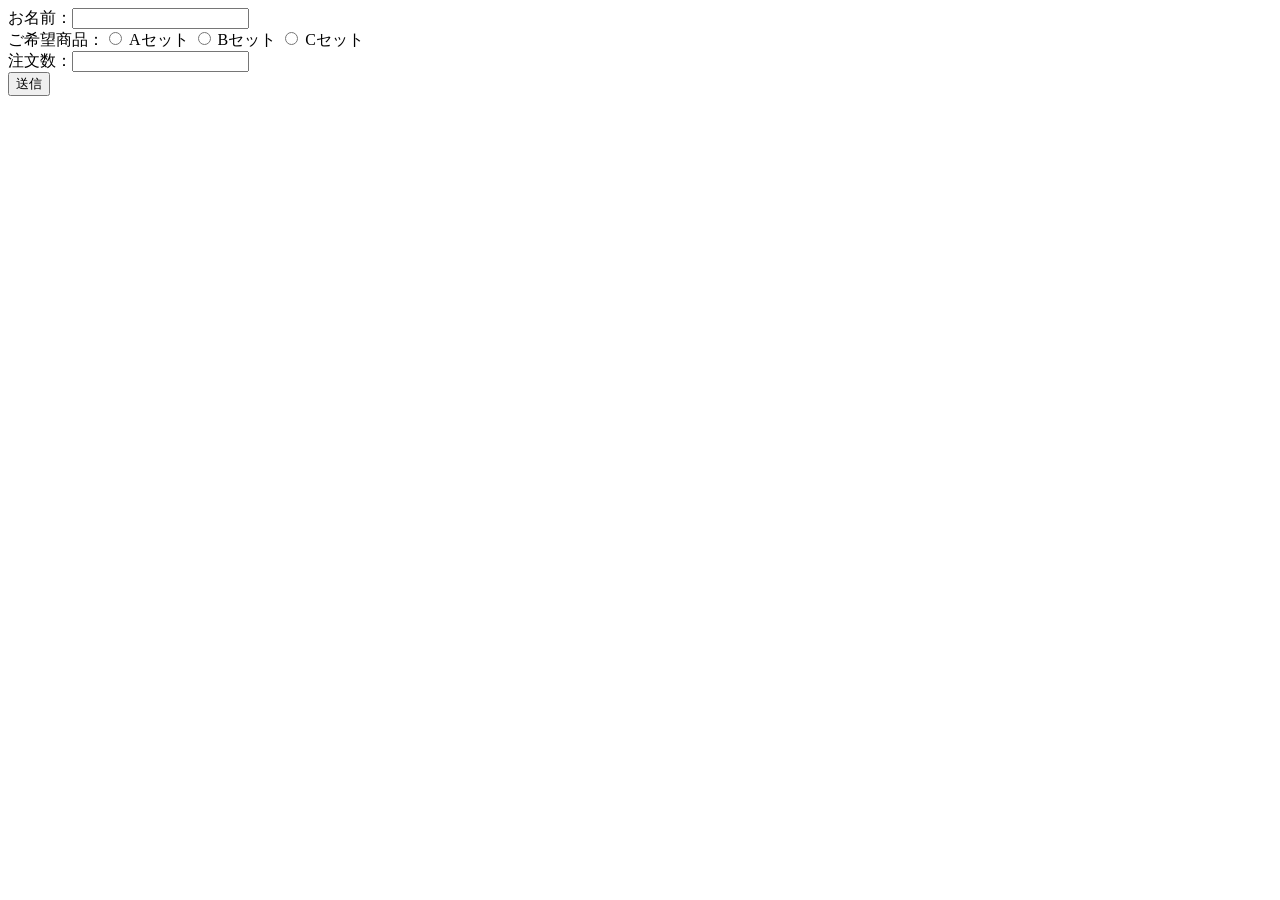
<file: src/php01/config/index.html>
<!DOCTYPE html>
<html lang="en">
<head>
    <meta charset="UTF-8">
    <meta name="viewport" content="width=device-width, initial-scale=1.0">
    <title>Document</title>
</head>
<body>
    <form action="result.php" method="post">
        <label>お名前：<input type="text" name="name"></label>
        <br />
        
        <label>ご希望商品：<input type="radio" id=goodsA name="goods" value="Aセット"></label>
        <label for="goodsA">Aセット</label>
        <input type="radio" id=goodsB name="goods" value="Bセット">
        <label for="goodsB">Bセット</label>
        <input type="radio" id=goodsC name="goods" value="Cセット">
        <label for="goodsC">Cセット</label>
        <br />

        <label>注文数：<input type="number" name="number"></label>
        <br />

        <input type="submit" name="submit" value="送信">
    </form>
</body>
</html>
</file>
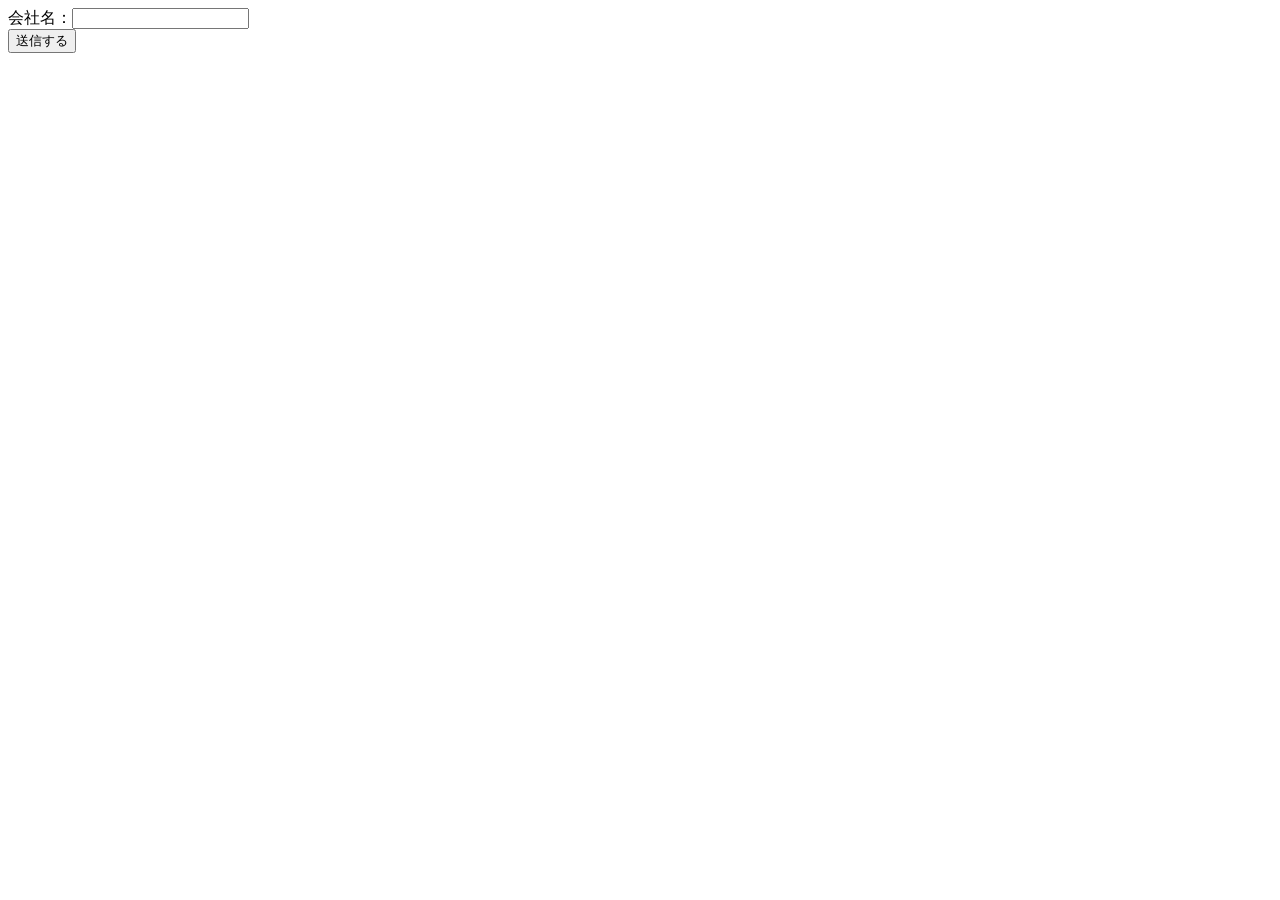
<file: src/php01/config/course.html>
<!DOCTYPE html>
<html lang="ja">

<head>
    <meta charset="UTF-8">
    <meta name="viewport" content="width=device-width, initial-scale=1.0">
    <title>Document</title>
</head>

<body>
    <!-- <form action="course.php" method="POST"> -->
    <form action="course.php" method="GET">
        <label>会社名：<input type="text" name="company"></label>
        <br />
        <input type="submit" name="submit" value="送信する" />
    </form>
</body>

</html>
</file>
